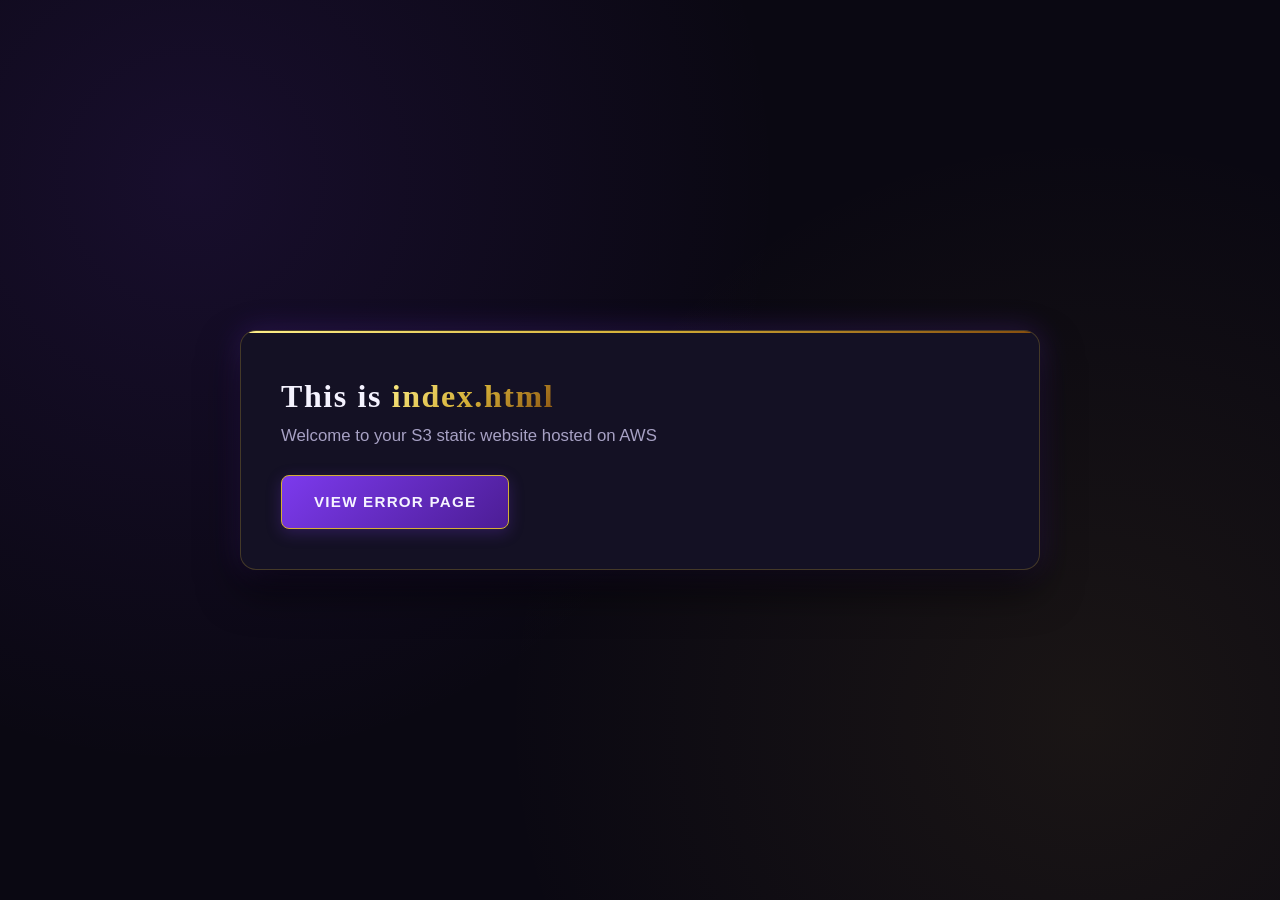
<file: src/index.html>
<!doctype html>
<html lang="en">
  <head>
    <meta charset="UTF-8">
    <meta name="viewport" content="width=device-width, initial-scale=1.0">
    <title>My Static S3 Website</title>
    <meta name="description" content="My Static s3 Website" />
    <meta name="keywords" content="aws s3 terraform" />
    <link rel="stylesheet" href="styles.css">
  </head>
  <body>
    <main class="container">
      <div class="card">
        <h1>This is <span class="gold-text">index.html</span></h1>
        <p>Welcome to your S3 static website hosted on AWS</p>
        <br>
        <a href="error.html" class="btn-primary">View Error Page</a>
      </div>
    </main>
  </body>
</html>
</file>
<file: src/styles.css>
/* ==========================================
   Luxury Modern Theme: Black, Gold & Purple
   ========================================== */

:root {
  /* Color Palette */
  --bg-primary: #0a0812;          /* Deep obsidian black with slight purple undertone */
  --bg-secondary: #141124;        /* Rich dark card background */
  --bg-tertiary: #1e1936;         /* Subtle hover & container shade */
  
  --text-primary: #f5f3ff;        /* Crisp off-white */
  --text-muted: #a7a1c4;          /* Soft muted lavender-gray */
  
  --purple-accent: #7c3aed;      /* Deep vibrant purple */
  --purple-glow: rgba(124, 58, 237, 0.25);
  
  --gold-primary: #d4af37;       /* Metallic classic gold */
  --gold-accent: #f3e5ab;        /* Soft highlight gold */
  --gold-gradient: linear-gradient(135deg, #fef08a 0%, #d4af37 50%, #854d0e 100%);
  --gold-glow: rgba(212, 175, 55, 0.2);

  --border-gold: rgba(212, 175, 55, 0.25);
  --border-purple: rgba(124, 58, 237, 0.2);

  /* Typography */
  --font-heading: 'Cinzel', 'Playfair Display', Georgia, serif;
  --font-body: 'Plus Jakarta Sans', 'Inter', -apple-system, BlinkMacSystemFont, sans-serif;

  /* Layout & Spacing */
  --radius-sm: 8px;
  --radius-md: 16px;
  --radius-lg: 24px;
  --transition-smooth: all 0.3s cubic-bezier(0.4, 0, 0.2, 1);
}

/* Base Resets */
*, *::before, *::after {
  box-sizing: border-box;
  margin: 0;
  padding: 0;
}

body {
  background-color: var(--bg-primary);
  color: var(--text-primary);
  font-family: var(--font-body);
  line-height: 1.6;
  min-height: 100vh;
  display: flex;
  flex-direction: column;
  justify-content: center;
  align-items: center;
  padding: 2rem;
  background-image: 
    radial-gradient(circle at 15% 20%, rgba(124, 58, 237, 0.12) 0%, transparent 45%),
    radial-gradient(circle at 85% 80%, rgba(212, 175, 55, 0.08) 0%, transparent 45%);
  background-attachment: fixed;
}

/* Typography Helpers */
h1, h2, h3, h4 {
  font-family: var(--font-heading);
  letter-spacing: 0.05em;
  font-weight: 600;
  color: var(--text-primary);
}

.gold-text {
  background: var(--gold-gradient);
  -webkit-background-clip: text;
  -webkit-text-fill-color: transparent;
  display: inline-block;
}

p {
  color: var(--text-muted);
  font-size: 1.05rem;
}

/* Container & Cards */
.container {
  width: 100%;
  max-width: 800px;
  margin: 0 auto;
}

.card {
  background: var(--bg-secondary);
  border: 1px solid var(--border-gold);
  border-radius: var(--radius-md);
  padding: 2.5rem;
  box-shadow: 
    0 20px 40px rgba(0, 0, 0, 0.6),
    0 0 30px var(--purple-glow);
  backdrop-filter: blur(10px);
  position: relative;
  overflow: hidden;
}

.card::before {
  content: '';
  position: absolute;
  top: 0;
  left: 0;
  width: 100%;
  height: 2px;
  background: var(--gold-gradient);
}

/* Buttons & Interactive Elements */
.btn-primary {
  background: linear-gradient(135deg, var(--purple-accent), #4c1d95);
  color: var(--text-primary);
  border: 1px solid var(--gold-primary);
  padding: 0.85rem 2rem;
  font-family: var(--font-body);
  font-size: 0.95rem;
  font-weight: 600;
  letter-spacing: 0.08em;
  text-transform: uppercase;
  border-radius: var(--radius-sm);
  cursor: pointer;
  transition: var(--transition-smooth);
  box-shadow: 0 4px 15px var(--purple-glow);
  text-decoration: none;
  display: inline-block;
}

.btn-primary:hover {
  transform: translateY(-2px);
  box-shadow: 
    0 6px 20px var(--purple-glow),
    0 0 15px var(--gold-glow);
  border-color: var(--gold-accent);
}

/* Links & Accents */
a {
  color: var(--gold-primary);
  text-decoration: none;
  transition: var(--transition-smooth);
}

a:hover {
  color: var(--gold-accent);
  text-shadow: 0 0 8px var(--gold-glow);
}

/* Error Page Variant (Optional class for error.html) */
.card.error-card {
  border-color: var(--border-purple);
  box-shadow: 
    0 20px 40px rgba(0, 0, 0, 0.7),
    0 0 30px rgba(124, 58, 237, 0.3);
}
</file>
